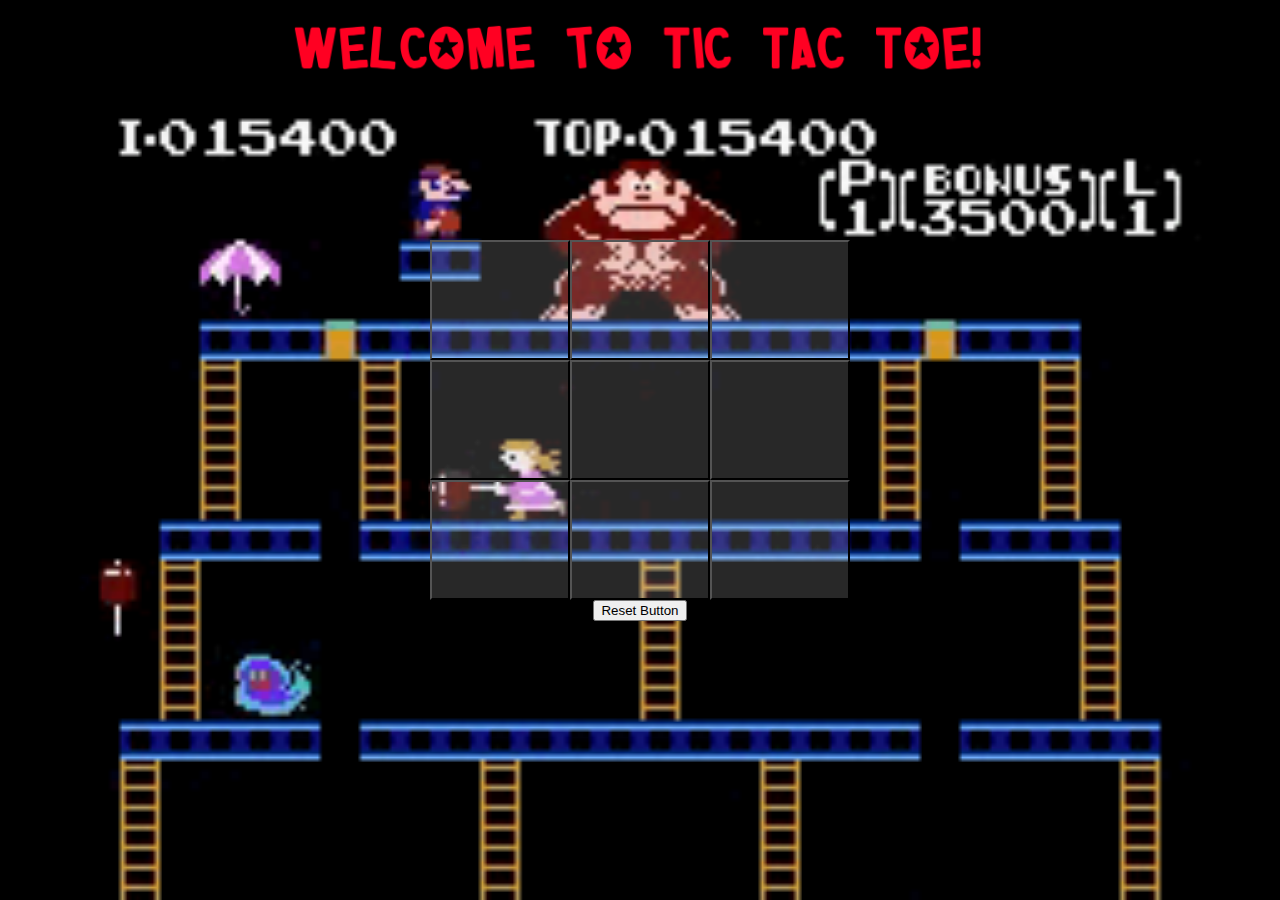
<file: index.html>
<!DOCTYPE html>
<html>
<head>
  <title>Tic Tac Toe!</title>
  <link rel="stylesheet" src="normalize.css"></link>
  <link rel="stylesheet" type="text/css" href="animate.css">
  <link rel="stylesheet" type="text/css" href="styling.css">
  <script src="https://ajax.googleapis.com/ajax/libs/jquery/2.1.4/jquery.min.js"></script>
  <script src="jquery.js"></script>
</head>
<body>
<div>
  <h1 class="title animated bounceInLeft"><img src="pictures/welcome.png" width="700"></h1>
</div>
    
  <div class="wrapper">

    <div class="firstRow">
      <button type="text" class="gridBox" id="1">
      <button type="text" class="gridBox" id="2">
      <button type="text" class="gridBox" id="3">
    </div>

    <div class="secondRow">
      <button type="text" class="gridBox" id="4">
      <button type="text" class="gridBox" id="5">
      <button type="text" class="gridBox" id="6">
    </div>

    <div class="thirdRow">
      <button type="text" class="gridBox" id="7">
      <button type="text" class="gridBox" id="8">
      <button type="text" class="gridBox" id="9">
    </div>

  </div>


    <div class="Winner"></div>

    <div class="resetButton">
      <button id="Reset">Reset Button</button>
    </div>

</body>
</html>
</file>
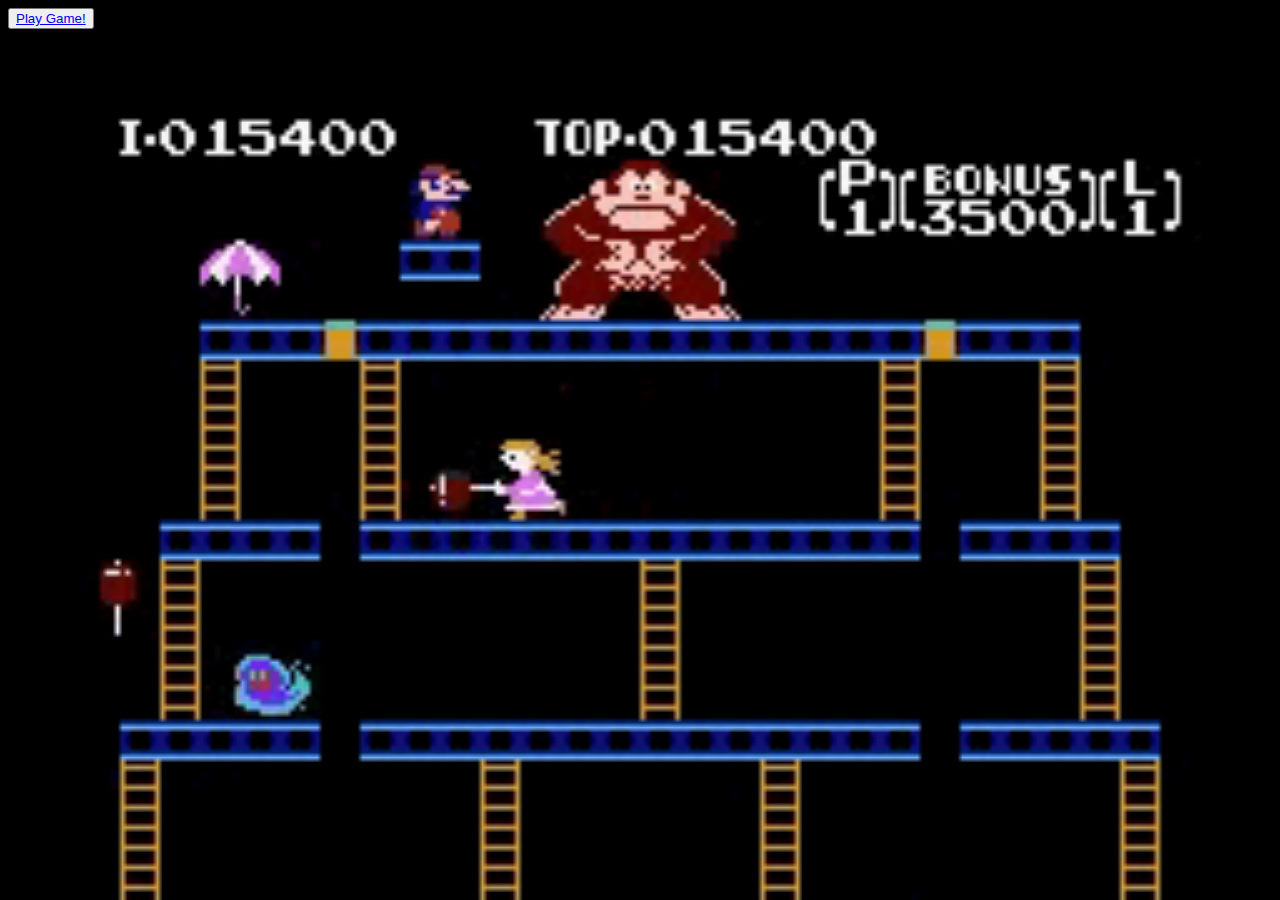
<file: landing_page.html>
<!DOCTYPE html>
<html>
<head>
  <title>Tic Tac Toe</title>
  <link rel="stylesheet" src="normalize.css"></link>
  <link rel="stylesheet" type="text/css" href="styling.css">
  <script src="https://ajax.googleapis.com/ajax/libs/jquery/2.1.4/jquery.min.js"></script>
  <script src="jquery.js"></script>
</head>
<body>
  <button>
    <a href="index.html">Play Game!</a>
  </button>
</body>
</html>
</file>
<file: styling.css>
body {
  background: url("pictures/giphy.gif") no-repeat;
  background-size: cover;
}

h1 {
  text-align: center;
}

div {
  margin: 0 auto;
  text-align: center;
  display: block;
}

button {
  display: inline-block;
  text-align: center;
  opacity: 100;
}

.gridBox {
  height: 120px;
  width: 140px;
  vertical-align: top;
  background-position: center;
  background-color: rgba(200, 200, 200, 0.2);
}

.wrapper {
  margin-top: 12%;
  margin-left: auto;
  margin-right: auto;
}

.animated { 
    -webkit-animation-duration: 2s; 
    animation-duration: 3s; 
    -webkit-animation-fill-mode: both; 
    animation-fill-mode: both; 
    -webkit-animation-timing-function: ease-in; 
    animation-timing-function: ease-in; 
} 

@-webkit-keyframes bounceInLeft { 
    0% { 
        opacity: 0; 
        -webkit-transform: translateX(-2000px); 
    } 
    60% { 
        opacity: 1; 
        -webkit-transform: translateX(30px); 
    } 
    80% { 
        -webkit-transform: translateX(-10px); 
    } 
    100% { 
        -webkit-transform: translateX(0); 
    } 
} 

@keyframes bounceInLeft { 
    0% { 
        opacity: 0; 
        transform: translateX(-2000px); 
    } 
    60% { 
        opacity: 1; 
        transform: translateX(30px); 
    } 
    80% { 
        transform: translateX(-10px); 
    } 
    100% { 
        transform: translateX(0); 
    } 
}

.Reset {

}
</file>
